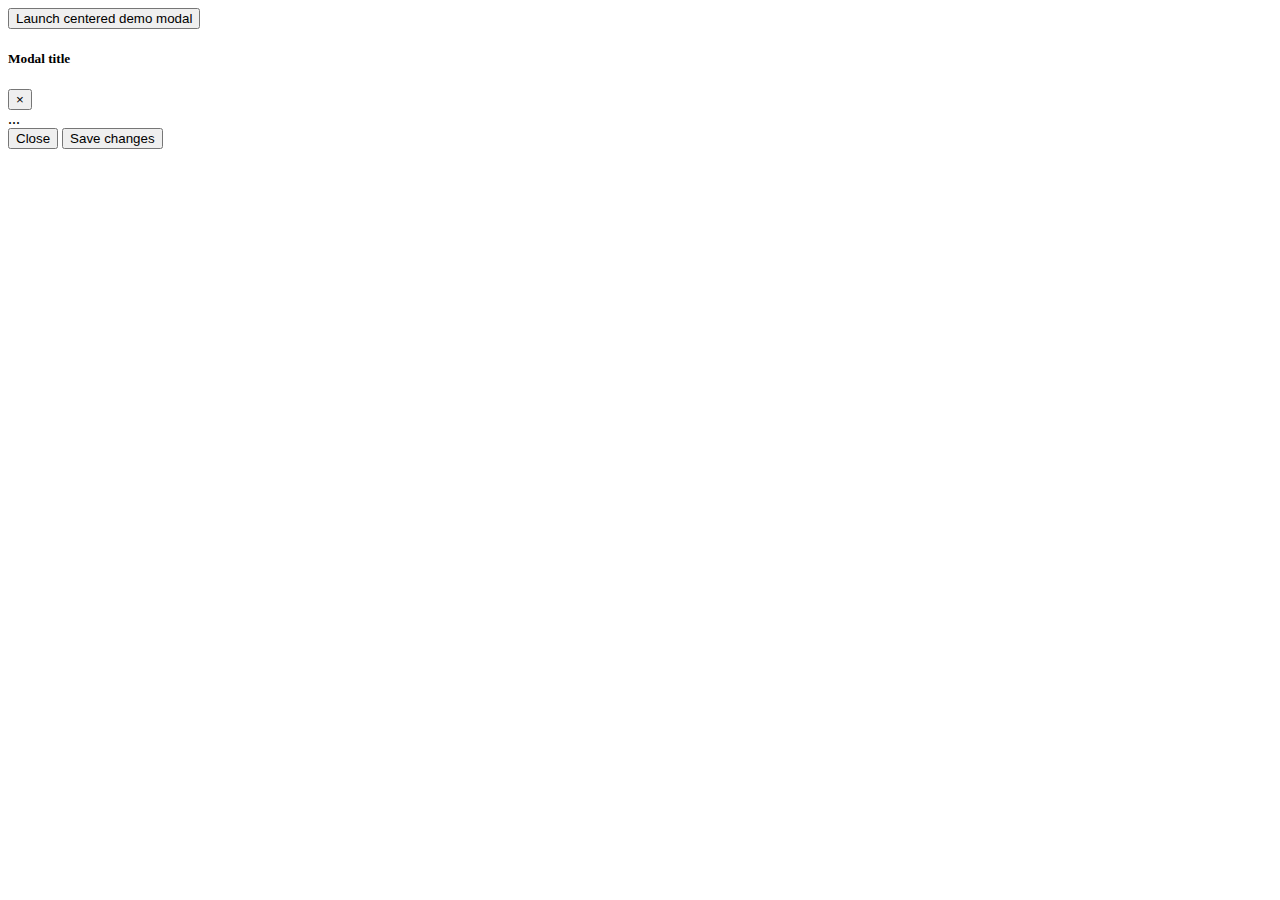
<file: panier.html>
<!DOCTYPE html>
<html lang="fr">

<head>
    <meta charset="UTF-8">
    <meta name="viewport" content="width=device-width, initial-scale=1.0">
    <link rel="stylesheet" href="https://cdn.jsdelivr.net/npm/bootstrap@4.5.3/dist/css/bootstrap.min.css" integrity="sha384-TX8t27EcRE3e/ihU7zmQxVncDAy5uIKz4rEkgIXeMed4M0jlfIDPvg6uqKI2xXr2" crossorigin="anonymous">
    <title>Document</title>
</head>

<body>
    <!-- Button trigger modal -->
<button type="button" class="btn btn-primary" data-toggle="modal" data-target="#exampleModalCentered">
    Launch centered demo modal
  </button>
  
  <!-- Modal -->
  <div class="modal" id="exampleModalCentered" tabindex="-1" role="dialog" aria-labelledby="exampleModalCenteredLabel" aria-hidden="true">
    <div class="modal-dialog modal-dialog-centered" role="document">
      <div class="modal-content">
        <div class="modal-header">
          <h5 class="modal-title" id="exampleModalCenteredLabel">Modal title</h5>
          <button type="button" class="close" data-dismiss="modal" aria-label="Close">
            <span aria-hidden="true">&times;</span>
          </button>
        </div>
        <div class="modal-body">
          ...
        </div>
        <div class="modal-footer">
          <button type="button" class="btn btn-secondary" data-dismiss="modal">Close</button>
          <button type="button" class="btn btn-primary">Save changes</button>
        </div>
      </div>
    </div>
  </div>
</body>

</html>
</file>
